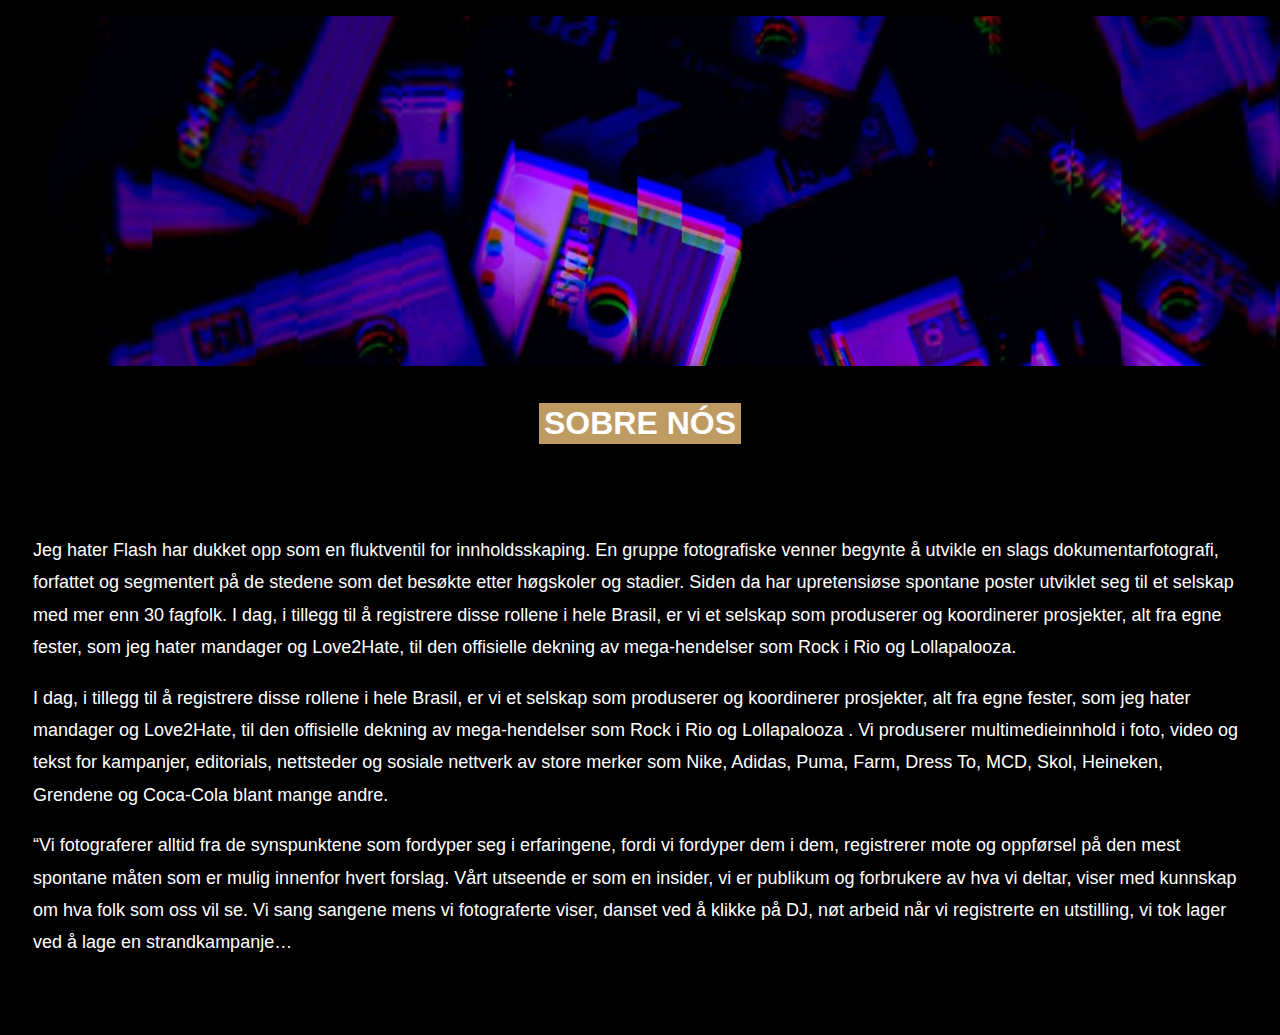
<file: index.html>
<!DOCTYPE html>
<html lang="pt-br">
<head>
    <meta charset="UTF-8">
    <meta http-equiv="X-UA-Compatible" content="IE=edge">
    <meta name="viewport" content="width=device-width, initial-scale=1.0">
    <title>Aula 07 - CSS: Seletores</title>
    <!-- Documentação: https://developer.mozilla.org/en-US/docs/Web/HTML/Link_types -->
    <link rel="stylesheet" href="./style.css">
</head>
<body>
    
    <figure class="cabecalho">
        <img class="cabecalho__imagem" src="./imagens/cabecalho.png" alt="Imagem de VHS do nirvana.">
    </figure>
    
    <article class="conteudo">
        <h1 class="conteudo__titulo">Sobre nós</h1>
        <div class="conteudo__corpo">
            <p>Jeg hater Flash har dukket opp som en fluktventil for innholdsskaping. En gruppe fotografiske venner begynte å utvikle en slags dokumentarfotografi, forfattet og segmentert på de stedene som det besøkte etter høgskoler og stadier. Siden da har upretensiøse spontane poster utviklet seg til et selskap med mer enn 30 fagfolk. I dag, i tillegg til å registrere disse rollene i hele Brasil, er vi et selskap som produserer og koordinerer prosjekter, alt fra egne fester, som jeg hater mandager og Love2Hate, til den offisielle dekning av mega-hendelser som Rock i Rio og Lollapalooza.</p>
            <p>I dag, i tillegg til å registrere disse rollene i hele Brasil, er vi et selskap som produserer og koordinerer prosjekter, alt fra egne fester, som jeg hater mandager og Love2Hate, til den offisielle dekning av mega-hendelser som Rock i Rio og Lollapalooza . Vi produserer multimedieinnhold i foto, video og tekst for kampanjer, editorials, nettsteder og sosiale nettverk av store merker som Nike, Adidas, Puma, Farm, Dress To, MCD, Skol, Heineken, Grendene og Coca-Cola blant mange andre.</p>
            <p>“Vi fotograferer alltid fra de synspunktene som fordyper seg i erfaringene, fordi vi fordyper dem i dem, registrerer mote og oppførsel på den mest spontane måten som er mulig innenfor hvert forslag. Vårt utseende er som en insider, vi er publikum og forbrukere av hva vi deltar, viser med kunnskap om hva folk som oss vil se. Vi sang sangene mens vi fotograferte viser, danset ved å klikke på DJ, nøt arbeid når vi registrerte en utstilling, vi tok lager ved å lage en strandkampanje…</p>
        </div>
    </article>
    
</body>
</html>
</file>
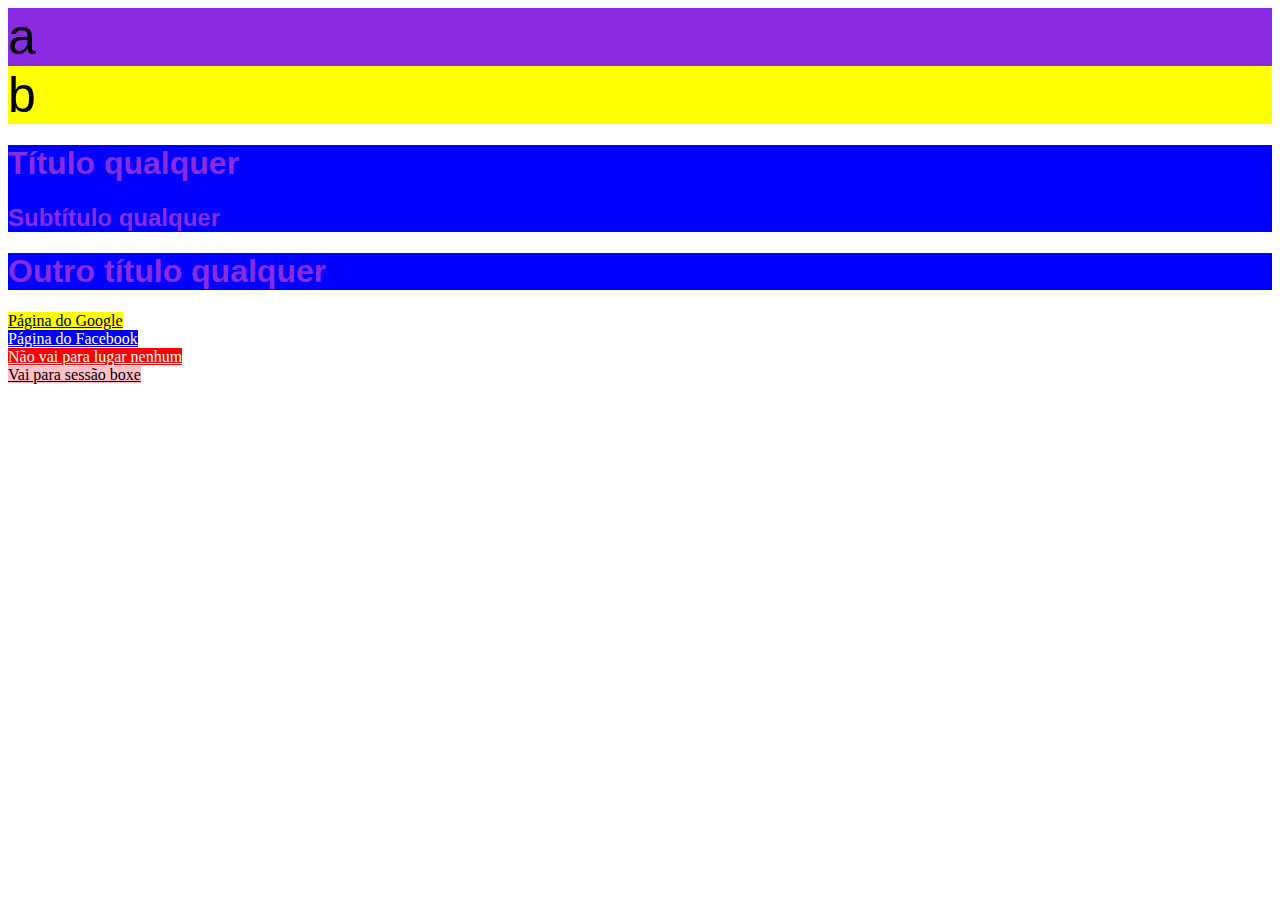
<file: exemplos/index.html>
<!DOCTYPE html>
<html lang="pt-br">
<head>
    <meta charset="UTF-8">
    <meta http-equiv="X-UA-Compatible" content="IE=edge">
    <meta name="viewport" content="width=device-width, initial-scale=1.0">
    <title>Exemplos de seleção CSS</title>
    <style>
        h1, h2 {
            color: blueviolet;
            font-family: Arial, Helvetica, sans-serif;
        }
    </style>

    <!-- Personalização em um documento externo... -->
    <link rel="stylesheet" href="./style.css">
</head>
<body>

    <!-- Personalização direta... -->
    <div style="background-color: blueviolet;">a</div>

    <div>b</div>

    <!-- Personalização incorporado no documento... -->
    <article id="boxe" class="boxe">
        <h1>Título qualquer</h1>
        <h2>Subtítulo qualquer</h2>
    </article>
    <aside class="boxe">
        <h1>Outro título qualquer</h1>
    </aside>

    <a href="https://www.google.com.br" target="_blank">Página do Google</a>
    <br>
    <a href="https://www.facebook.com">Página do Facebook</a>
    <br>
    <a href="#">Não vai para lugar nenhum</a>
    <br>
    <a href="#boxe">Vai para sessão boxe</a>

</body>
</html>
</file>
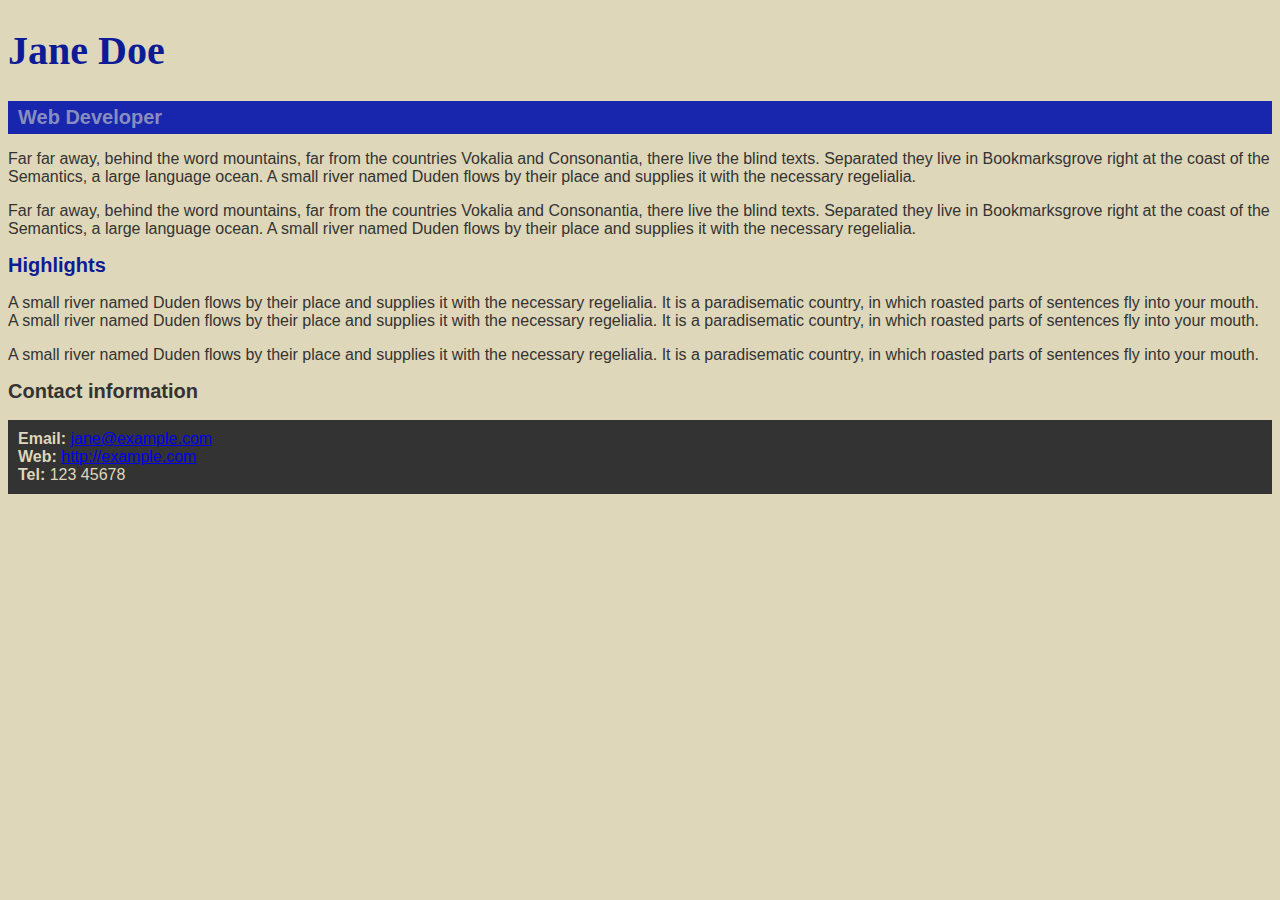
<file: mesa-de-trabalho/index.html>
<!DOCTYPE html>
<html lang="pt-br">
<head>
    <meta charset="UTF-8">
    <title>Aula 07 - Mesa de trabalho</title>
    <link href="/mesa-de-trabalho/sala04/style.css" rel="stylesheet">
</head>
<body>
    
    <header>
        <h1>Jane Doe</h1>
        <div class="job-title">Web Developer</div>
    </header>
  
    <main>
        <p>Far far away, behind the word mountains, far from the countries Vokalia and Consonantia, 
          there live the blind texts. Separated they live in Bookmarksgrove right at the coast of 
          the Semantics, a large language ocean. A small river named Duden flows by their place and 
          supplies it with the necessary regelialia.</p>
        <p>Far far away, behind the word mountains, far from the countries Vokalia and Consonantia, 
          there live the blind texts. Separated they live in Bookmarksgrove right at the coast of 
          the Semantics, a large language ocean. A small river named Duden flows by their place and 
          supplies it with the necessary regelialia.</p>
  
        <h2 id="high">Highlights</h2>
  
        <p>A small river named Duden flows by their place and supplies it with the necessary regelialia. 
          It is a paradisematic country, in which roasted parts of sentences fly into your mouth. 
          A small river named Duden flows by their place and supplies it with the necessary regelialia. 
          It is a paradisematic country, in which roasted parts of sentences fly into your mouth.</p>
        <p>A small river named Duden flows by their place and supplies it with the necessary regelialia. 
          It is a paradisematic country, in which roasted parts of sentences fly into your mouth.</p>
      </main>
  
      <footer>
        <h2>Contact information</h2>
        <ul>
          <li><strong>Email:</strong>
            <a href="mailto:jane@example.com">jane@example.com</a>
          </li>
          <li><strong>Web:</strong>
            <a href="http://example.com">http://example.com</a>
          </li>
          <li><strong>Tel:</strong> 123 45678</li>
        </ul>
      </footer>

</body>
</html>
</file>
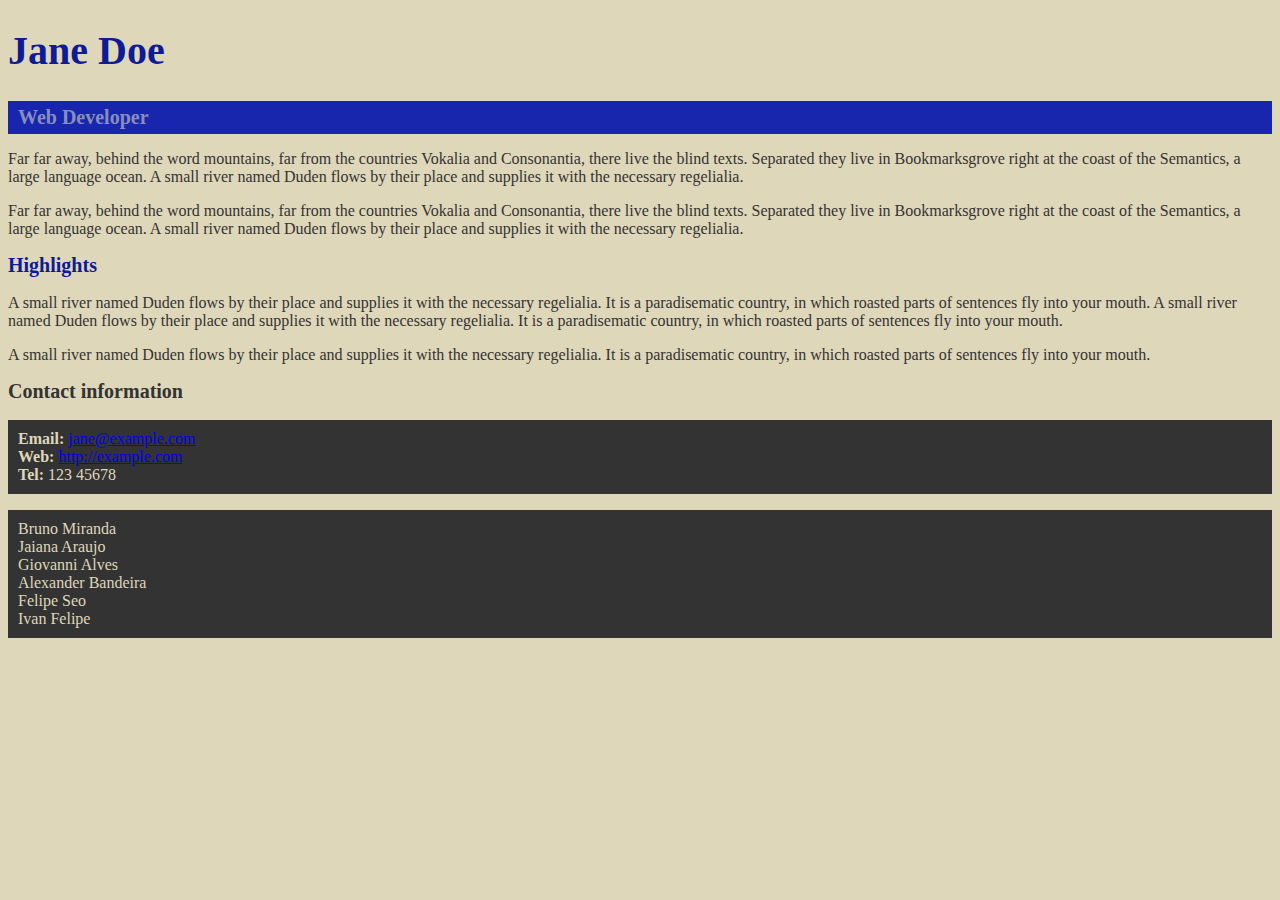
<file: sala 2/index.html>
<!DOCTYPE html>
<html lang="pt-br">
<head>
    <meta charset="UTF-8">
    <link rel="stylesheet" href="./css/style.css">
    <title>Aula 07 - Mesa de trabalho</title>
</head>
<body>
    
    <header>
        <h1>Jane Doe</h1>
        <div class="job-title">Web Developer</div>
    </header>
  
    <main>
        <p>Far far away, behind the word mountains, far from the countries Vokalia and Consonantia, 
          there live the blind texts. Separated they live in Bookmarksgrove right at the coast of 
          the Semantics, a large language ocean. A small river named Duden flows by their place and 
          supplies it with the necessary regelialia.</p>
        <p>Far far away, behind the word mountains, far from the countries Vokalia and Consonantia, 
          there live the blind texts. Separated they live in Bookmarksgrove right at the coast of 
          the Semantics, a large language ocean. A small river named Duden flows by their place and 
          supplies it with the necessary regelialia.</p>
  
        <h2 id="high">Highlights</h2>
  
        <p>A small river named Duden flows by their place and supplies it with the necessary regelialia. 
          It is a paradisematic country, in which roasted parts of sentences fly into your mouth. 
          A small river named Duden flows by their place and supplies it with the necessary regelialia. 
          It is a paradisematic country, in which roasted parts of sentences fly into your mouth.</p>
        <p>A small river named Duden flows by their place and supplies it with the necessary regelialia. 
          It is a paradisematic country, in which roasted parts of sentences fly into your mouth.</p>
      </main>
  
      <footer>
        <h2>Contact information</h2>
        <ul>
          <li><strong>Email:</strong>
            <a href="mailto:jane@example.com">jane@example.com</a>
          </li>
          <li><strong>Web:</strong>
            <a href="http://example.com">http://example.com</a>
          </li>
          <li><strong>Tel:</strong> 123 45678</li>
        </ul>

        <article>
          <ul>
            <li> Bruno Miranda</li>
           <li> Jaiana Araujo</li>
           <li> Giovanni Alves</li>
           <li> Alexander Bandeira</li>
           <li> Felipe Seo</li>
           <li> Ivan Felipe</li>
        
          </ul>
          
        </article>
      </footer>

</body>
</html>
</file>
<file: style.css>
/* Experiência em celular primeiro - Mobile first */

* {
    font-family: Arial, Helvetica, sans-serif;
}

body {
    background-color: black;
    color: white;
}

.cabecalho {
    overflow: hidden;
    height: 350px;
    width: 100%;
}

.cabecalho__imagem {

}

.conteudo {
    text-align: center;
}

.conteudo__titulo {
    background-color: #BE9B62;
    display: inline-block;
    padding: 2px 5px;
    text-transform: uppercase;
}

.conteudo__corpo {
    font-size: 18px;
    line-height: 1.8em;
    padding: 50px 25px;
    text-align: left;
}

/* Experiência no desktop */

/* Experiência em outros dispositivos - Exemplo: Impressora */
</file>
<file: mesa-de-trabalho/sala04/style.css>
body {
    background-color: rgb(223, 215, 185);
    color: rgb(51, 51, 51);
    font-family: Arial, Helvetica, sans-serif;
}

h1 {
    color: #0d1b97;
    font-family: Georgia, 'Times New Roman', Times, serif;
    font-size: 40px;
}

h2 {
    font-size: 20px;
}

.job-title {
    background-color: #1726ad;
    color: #898dbe;
    font-size: 20px;
    font-weight: bold;
    padding: 5px 10px 5px 10px;
}

#high {
    color: rgb(13, 27, 151);
}

ul {
    background-color: #333333;
    color:rgb(223, 215, 185);
    padding: 10px
}
</file>
<file: sala 2/css/style.css>
body{
    background-color: rgba(223, 215, 185);
    color: rgba(51, 51, 51);
    font-family:Georgia, 'Times New Roman', Times, serif;
}


h1{
    color: #0d1b97;
    font-family:Georgia, 'Times New Roman', Times, serif;
    font-size: 40px;
}

h2{
   font-size:  20px;
}

.job-title{
    background-color: #1726ad;
    color: #898dbe;
    font-size: 20px;
    font-weight: bold;
    padding: 5px 10px 5px 10px;
}

#high{
   color: rgba(13, 27, 151);
}

ul{
    background-color: #333333 ;
    color: rgba(223, 215, 185);
    padding: 10px;
}
</file>
<file: exemplos/style.css>
/* 1. Seleção de tag(s) */
div {
    background-color: yellow;
    font-family: Arial, Helvetica, sans-serif;
    font-size: 50px;
}

/* Nomes aos elementos que desejamos selecionar */

/* 
    id #boxe
    classe .boxe
*/

/* 2. Seleção pelo nome ID e Class */
#boxe {
    background-color: red;
}

.boxe {
    background-color: blue !important;
}

/* 3. Seleção por atributo */

/* Se contém atributo target */
a[target] {
    background-color: brown;
}

/* Qualquer lugar que tenha a palavra chave facebook */
a[href*="facebook"] {
    background-color: blue;
    color: white;
}

/* No início com # */
a[href^="#"] {
    background-color: red;
    color: white;
}

/* No fim com .br */
a[href$=".br"] {
    background-color: yellow;
    color: black;
}

/* Se for igual #boxe */
a[href="#boxe"] {
    background-color: pink;
    color: black;
}
</file>
